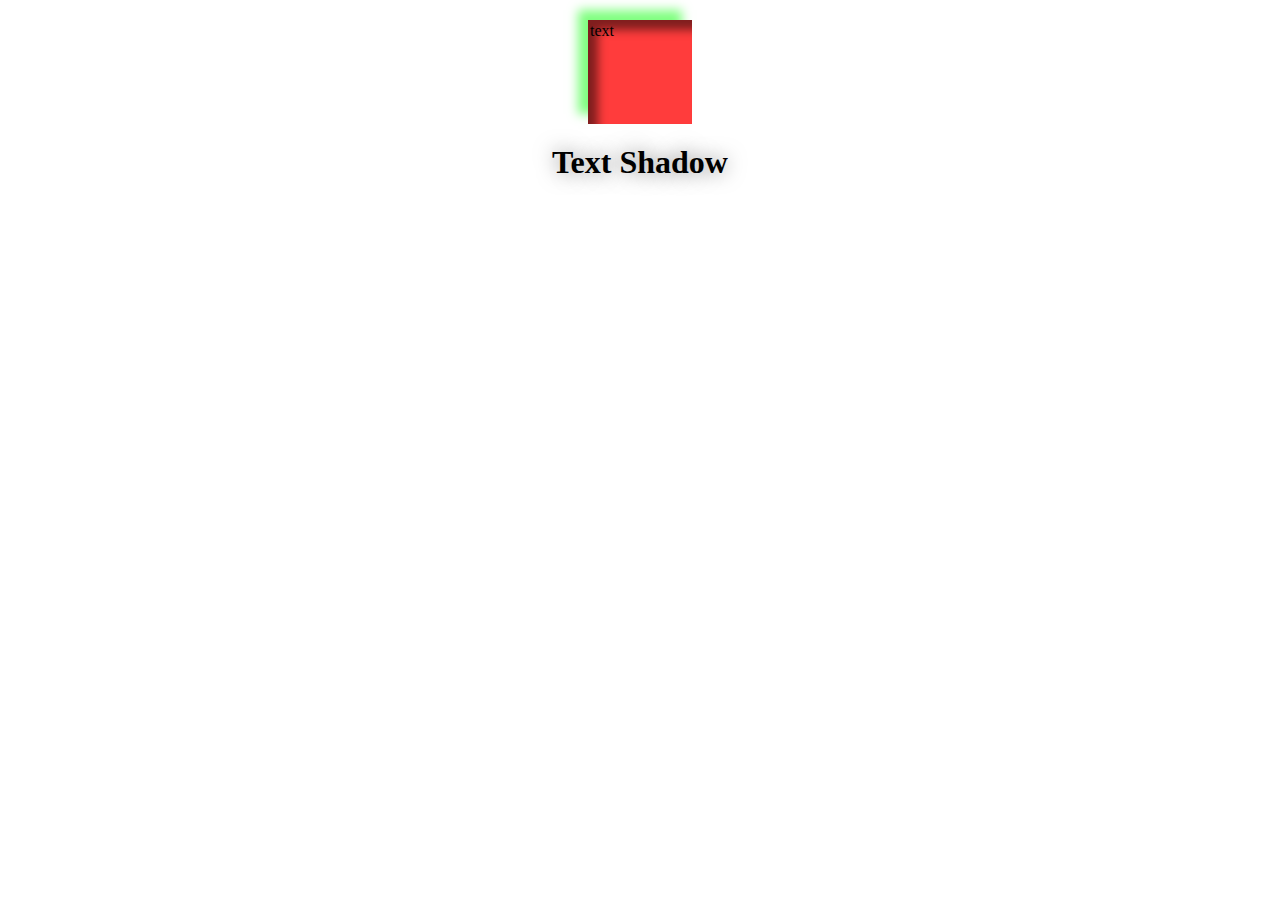
<file: weeklyclass/index.html>
<!DOCTYPE html>
<html lang="en">
<head>
    <meta charset="UTF-8">
    <meta http-equiv="X-UA-Compatible" content="IE=edge">
    <meta name="viewport" content="width=device-width, initial-scale=1.0">
    <title>Document</title>
    <style>
        .kotak{
            width: 100px;
            height: 100px;
            margin:20px auto;
            padding: 2px;
            /* border-radius: 50px; */
            background-color: rgba(255, 0, 0, 0.763);
            box-shadow: 10px  10px 10px 0px rgba(0,0,0,0.5) inset,-10px  -10px 10px 0px rgba(0,255,0,0.5);

            /* background-image: linear-gradient(to bottom right, #659999,#f4791f); */
        }   
        h1{
            margin: 0 auto;
            width: fit-content;
            text-shadow: 0px  0px 20px rgba(0,0,0,0.5)
        }
        /* .kotak:hover{

        } */
    </style>
</head>
<body>
    <div class="kotak">
        text
    </div>
    <h1>Text Shadow</h1>
</body>
</html>
</file>
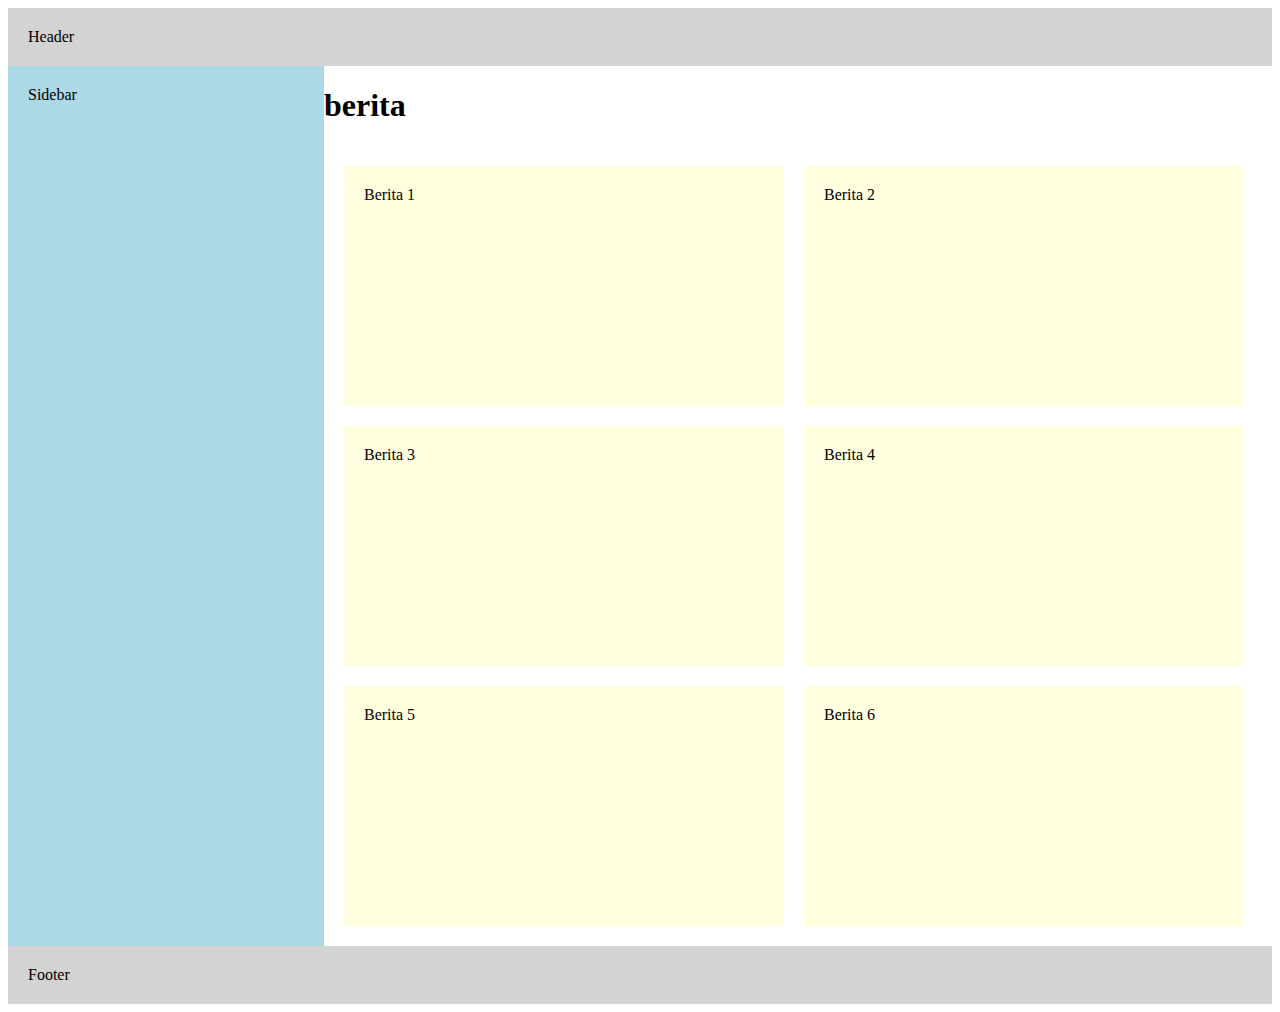
<file: study case/grid/index.html>
<!DOCTYPE html>
<html lang="en">
<head>
    <meta charset="UTF-8">
    <meta http-equiv="X-UA-Compatible" content="IE=edge">
    <meta name="viewport" content="width=device-width, initial-scale=1.0">
    <title>Document</title>
    <link rel="stylesheet" href="style.css">
</head>
<body>
    <div class="container">
        <header>Header</header>
        <aside class="sidebar">Sidebar</aside>
        <div>
            <h1>berita</h1>
            <main class="content">
              <div class="news-box main-news">Berita 1</div>
              <div class="news-box">Berita 2</div>
              <div class="news-box">Berita 3</div>
              <div class="news-box">Berita 4</div>
              <div class="news-box">Berita 5</div>
              <div class="news-box">Berita 6</div>
            </main>
        </div>
        <footer>Footer</footer>
      </div>
      
      
</body>
</html>
</file>
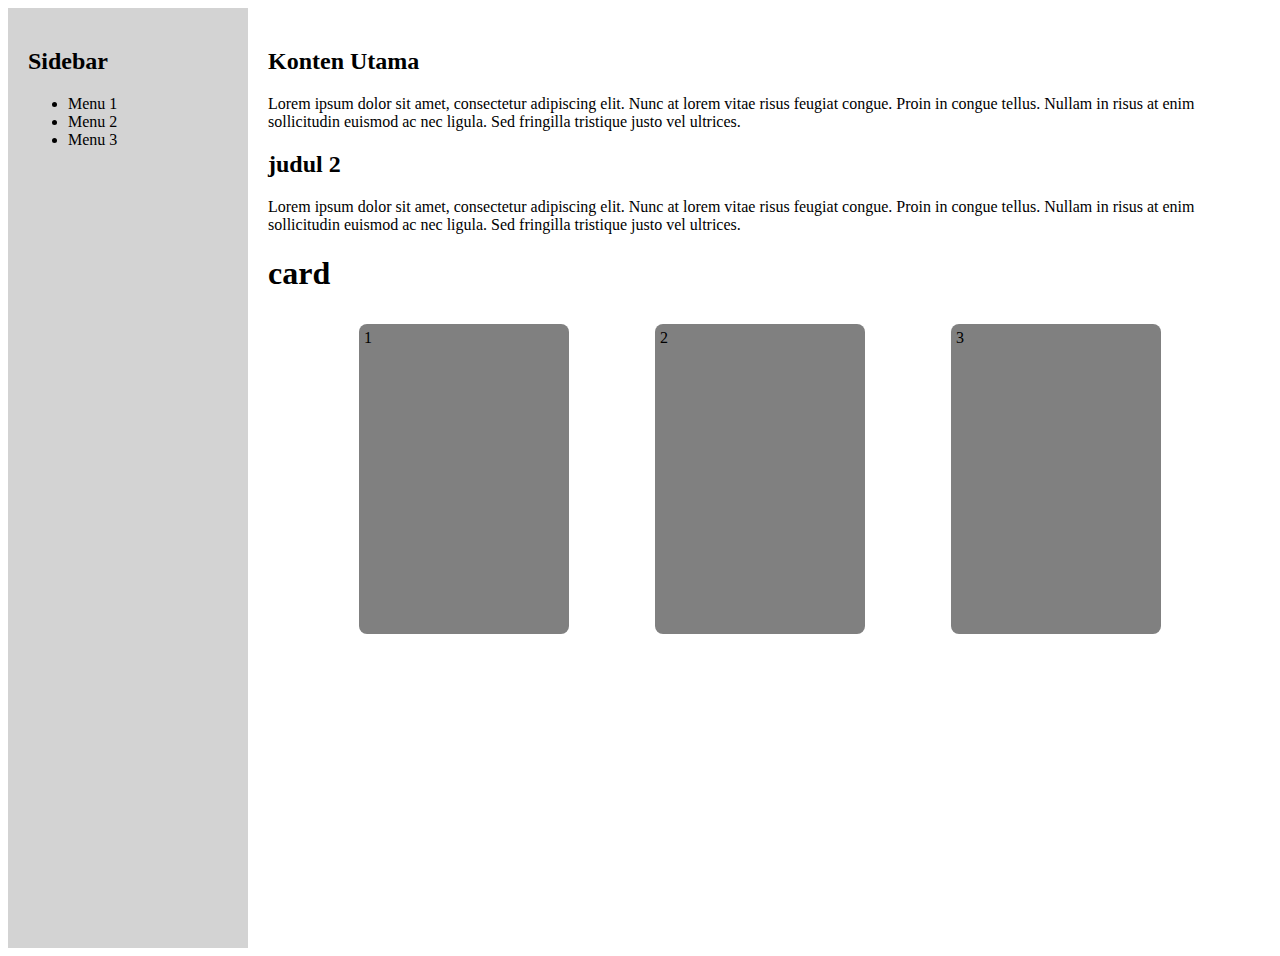
<file: study case/flexbox/studycase-flexbox.html>
<!DOCTYPE html>
<html lang="en">
<head>
    <meta charset="UTF-8">
    <meta http-equiv="X-UA-Compatible" content="IE=edge">
    <meta name="viewport" content="width=device-width, initial-scale=1.0">
    <title>study case</title>
    <link rel="stylesheet" href="style.css">
</head>
<body>
    <div class="container">
        <div class="sidebar">
          <h2>Sidebar</h2>
          <ul>
            <li>Menu 1</li>
            <li>Menu 2</li>
            <li>Menu 3</li>
          </ul>
        </div>
        <div class="main-content">
          <h2>Konten Utama</h2>
          <p>Lorem ipsum dolor sit amet, consectetur adipiscing elit. Nunc at lorem vitae risus feugiat congue. Proin in congue tellus. Nullam in risus at enim sollicitudin euismod ac nec ligula. Sed fringilla tristique justo vel ultrices.</p>

          <h2>judul 2</h2>
          <p>Lorem ipsum dolor sit amet, consectetur adipiscing elit. Nunc at lorem vitae risus feugiat congue. Proin in congue tellus. Nullam in risus at enim sollicitudin euismod ac nec ligula. Sed fringilla tristique justo vel ultrices.</p>
        <h1>card</h1>
          <div class="image-galery">
                <div class="kotak kotak1">1</div>
                <div class="kotak kotak2">2</div>
                <div class="kotak kotak3">3</div>
          </div>
        </div>
      </div>
      
</body>
</html>
</file>
<file: study case/grid/style.css>
.container {
    display: grid;
    grid-template-areas:
      "header header"
      "sidebar content"
      "footer footer";
    grid-template-columns: 1fr 3fr;
    grid-template-rows: auto 1fr auto;
    min-height: 100vh;
  }
  
  header {
    grid-area: header;
    background-color: lightgray;
    padding: 20px;
  }
  
  aside.sidebar {
    grid-area: sidebar;
    background-color: lightblue;
    padding: 20px;
  }
  
  main.content {
    grid-area: content;
    display: flex;
    flex-wrap: wrap;
    align-items: flex-start;
    gap: 20px;
    background-color: white;
    padding: 20px;
  }
  
  .news-box {
    width:400px;
    background-color: lightyellow;
    padding: 20px;
    height:200px;
  }
  
  footer {
    grid-area: footer;
    background-color: lightgray;
    padding: 20px;
  }
</file>
<file: study case/flexbox/style.css>
.container {
    display: flex;
  }
  
  .sidebar {
    height:100vh;
    flex: 0 0 200px;
    background-color: lightgray;
    padding: 20px;
  }
  
  .main-content {
    flex: 1;
    padding: 20px;
  }

  .kotak{
    width:200px;
    height:300px;
    background-color:gray;
    padding:5px;
    margin:0 5px;
    flex-shrink:none;
    border-radius:8px;
  }

  .image-galery{
    justify-content:space-evenly;
    display: flex;
    padding:10px;
  }
</file>
